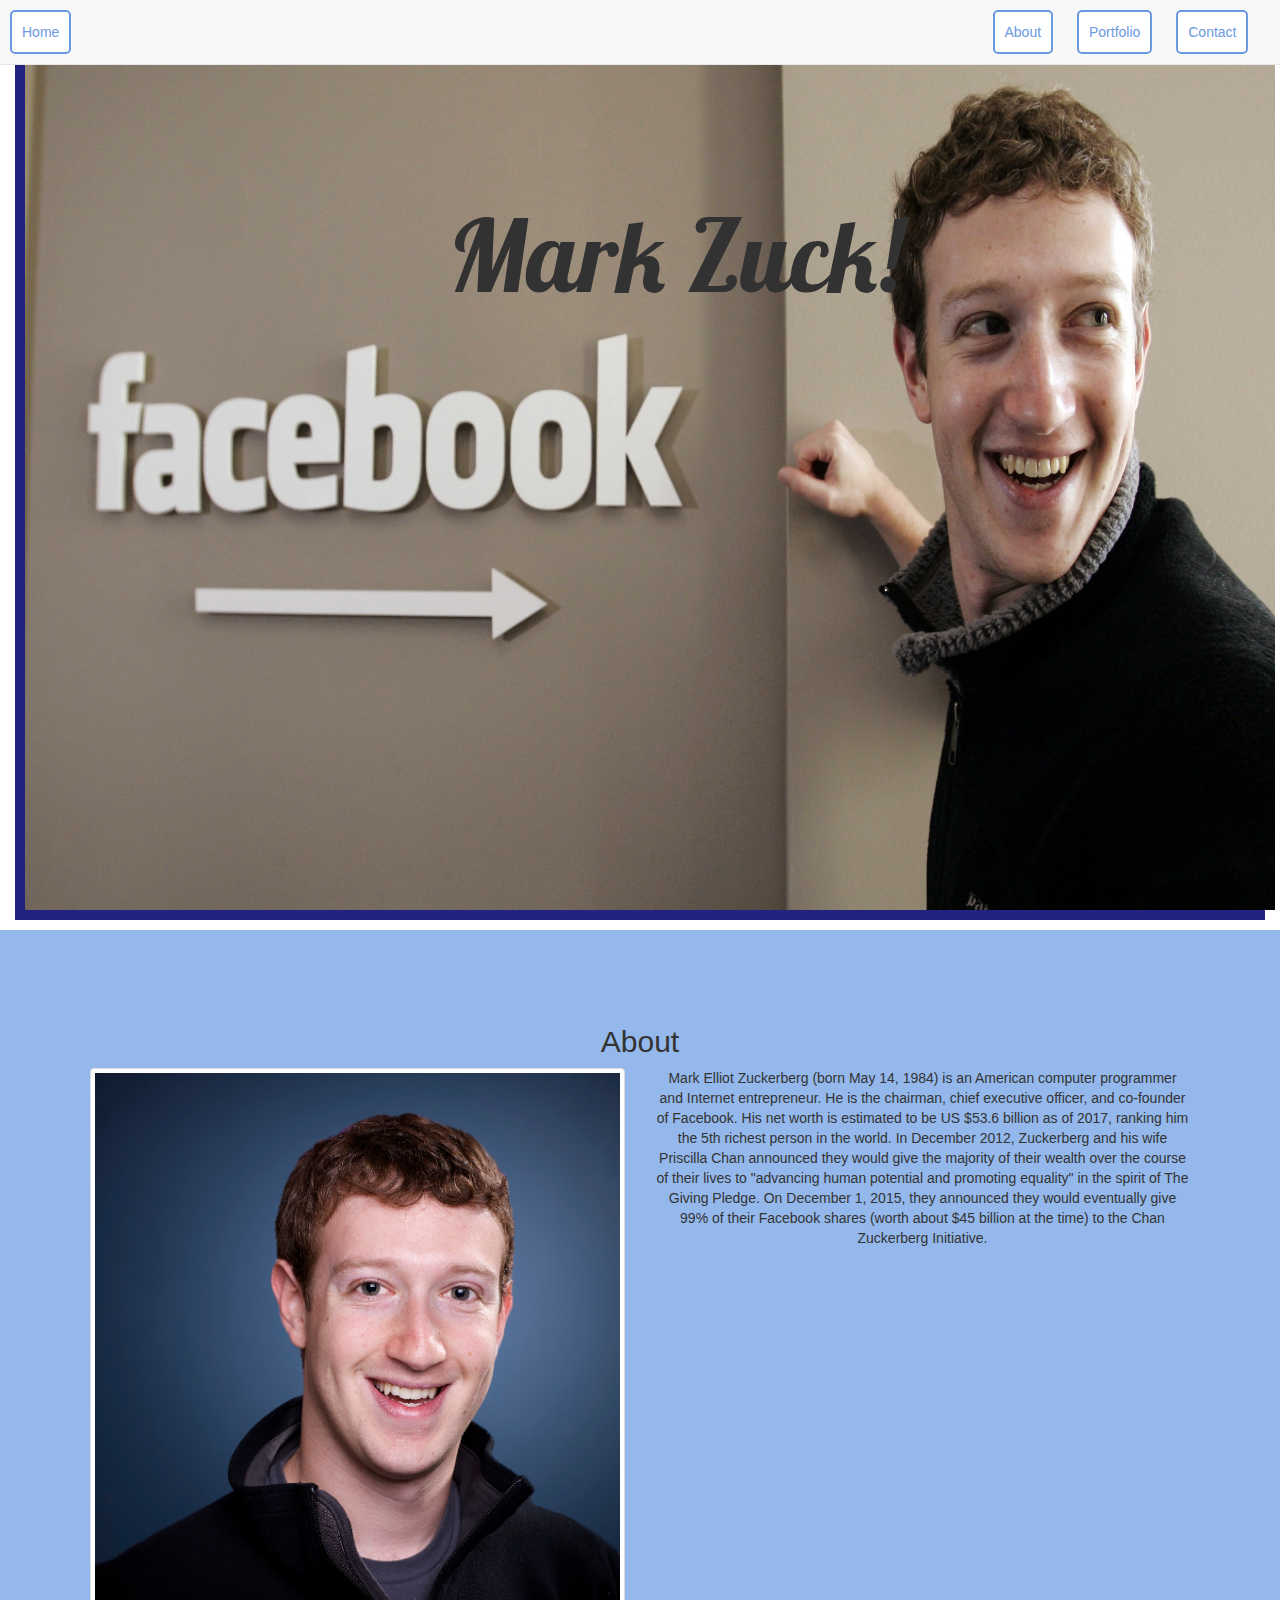
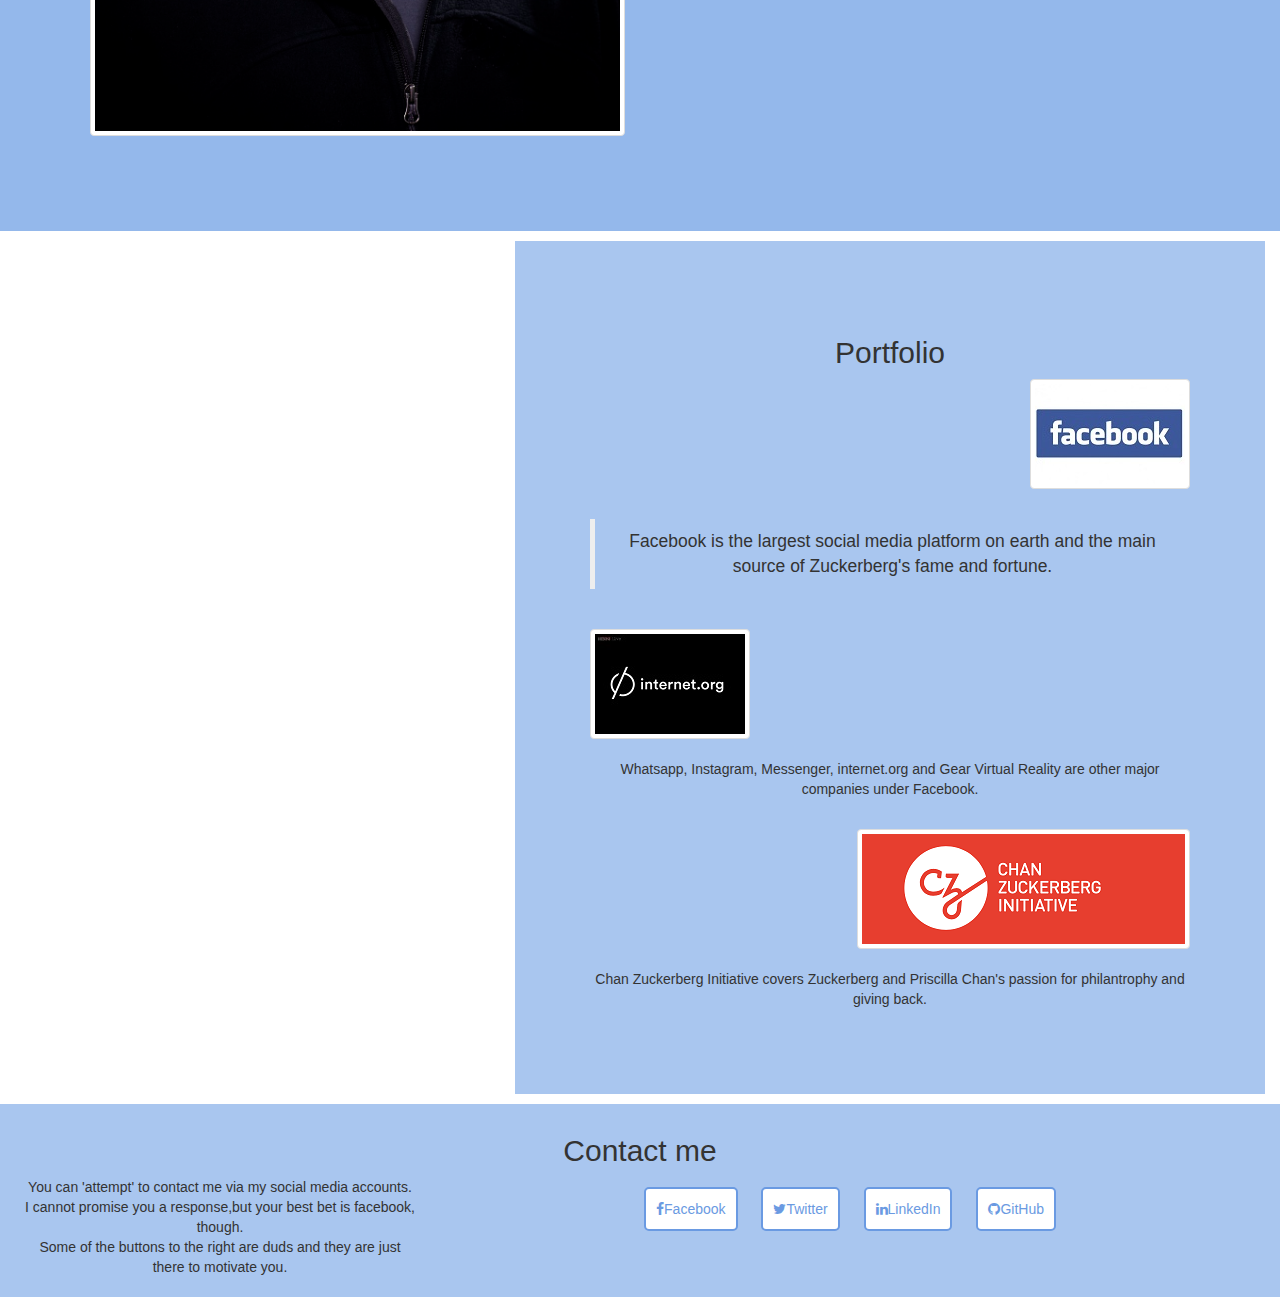
<file: index.html>
<!DOCTYPE html>

<html>
    <head>
        <!--These are the links to the css, bootstrap, fonts, symbols, etc-->
        <link href="https://fonts.googleapis.com/css?family=Lobster" rel="stylesheet">
        <link href="https://fonts.googleapis.com/css?family=Raleway:700|Sansita" rel="stylesheet">
        <link rel="stylesheet" href="https://cdnjs.cloudflare.com/ajax/libs/font-awesome/4.7.0/css/font-awesome.min.css" />
        <link rel="stylesheet" type ="text/css" href="style.css"/>
        <link rel="stylesheet" href="https://maxcdn.bootstrapcdn.com/bootstrap/3.3.7/css/bootstrap.min.css" integrity="sha384-BVYiiSIFeK1dGmJRAkycuHAHRg32OmUcww7on3RYdg4Va+PmSTsz/K68vbdEjh4u" crossorigin="anonymous">
    </head>

    <body>
    <!--This div shall hold all the html-->
    <div class="container-fluid" >
        <nav class="navbar navbar-default navbar-fixed-top">

            <div class="row">
                <div class = "col-md-3 left-well">
                    <a href = "#home"><button class="button">Home</button></a>
                </div> 
                <div class = "col-md-3 col-md-offset-6 right-well">
                    <a href = "#about"><button class="button">About</button></a>
                    <a href = "#portfolio"><button class="button">Portfolio</button></a>
                    <a href = "#contact"><button class="button">Contact</button></a>
                </div>
            </div>
        </nav>

        <!-- Home, currently just a big blue bar -->

        <div class="home-header text-center" id="home">
            <img class="header-image" src="zuckerbergmain.jpg" alt="imagine a Zuckerberg picture here">
            <h1 class="rel-text">Mark Zuck!</h1>
        </div>


        <div class="row about-this text-center" id="about">
            <h2 class="">About</h2>
            <div class="col-xs-12 col-md-6">
                <img class="img-responsive thumbnail" src="zuckerbergsec.jpeg" alt="&#39;Zuck Image&#39; get that imagination machine rolling again">
            </div>
            <div class="col-xs-12 col-md-6">
                <p>Mark Elliot Zuckerberg (born May 14, 1984) is an American computer programmer and Internet entrepreneur.
                He is the chairman, chief executive officer, and co-founder of Facebook.
                His net worth is estimated to be US $53.6 billion as of 2017, ranking him the 5th richest person in the world.
                In December 2012, Zuckerberg and his wife Priscilla Chan announced they would give the majority of their wealth over the course of their lives to "advancing human potential and promoting equality" in the spirit of The Giving Pledge.
                On December 1, 2015, they announced they would eventually give 99% of their Facebook shares (worth about $45 billion at the time) to the Chan Zuckerberg Initiative.
                </p>
            </div>
        </div>
            <!--library of Mark's acheivements, facebook and zuckerberg foundation work, in pictures with captions, might need to create columns with bootstrap -->
                        <!--Important- how to reference sources -->
                        <div class="portfolio-this text-center" id="portfolio">
                            <h2 class="">Portfolio</h2>
                            <figcaption><img class="img-responsive porfolio-images thumbnail right-well" src="facebook.jpg" alt=""><br><br><br><br><br><br><br><blockquote><p>Facebook is the largest social media platform on earth and the main source of Zuckerberg's fame and fortune.</p></blockquote></figcaption><br>
                            <figcaption><img class="img-responsive porfolio-images thumbnail" src="internetorg.jpg" alt=""><p>Whatsapp, Instagram, Messenger, internet.org and Gear Virtual Reality are other major companies under Facebook.</p></figcaption><br>
                            <figcaption><img class="img-responsive porfolio-images thumbnail right-well" src="chan.png" alt=""><br><br><br><br><br><br><br><p>Chan Zuckerberg Initiative covers Zuckerberg and Priscilla Chan's passion for philantrophy and giving back. </p></figcaption>
                        </div>

        <div class="row contact-me text-center" id="contact">
            <h2 class="">Contact me</h2>
            <div class="col-md-4"> <p>You can 'attempt' to contact me via my social media accounts.<br>
                                    I cannot promise you a response,but your best bet is facebook, though.<br>
                                    Some of the buttons to the right are duds and they are just there to motivate you.</p>
        </div>

            <div class="col-md-8">
                <a href="https://web.facebook.com/zuck">   <button class="button">  <i class="fa fa-facebook" aria-hidden="true"></i>Facebook</button></a>
                <a href="https://twitter.com/finkd">   <button class="button">  <i class="fa fa-twitter" aria-hidden="true"></i>Twitter</button></a>
                <a href="#">   <button class="button">  <i class="fa fa-linkedin" aria-hidden="true"></i>LinkedIn</button></a>
                <a href="#">   <button class="button">  <i class="fa fa-github" aria-hidden="true"></i>GitHub</button></a>
            </div>
        </div>




        </div>   
    </body>
</html>
</file>
<file: style.css>
h1,h2 {
	font-family: 'Sansita', sans-serif;
	}
p {
	font-family: 'Galeway', sans-serif;
}

body {
	background-color: #222281;
	overflow-x: hidden !important;
	font-family: 'Sansita', sans-serif;
}

.container-fluid{
	/*background-color: #222281;*/
}

.navbar{
    background-color: #fff;
    border-color: #E7E7E7;
}
/*.navbar-custom .navbar-nav > .active > a{
	background-color: transparent;
    color: #000;
}*/
.button{
	border: 2px solid;
	border-radius: 5px;
	border-color: #6a9ae2;
	color: #6a9ae2;
	background-color: #fff;
	font-size: 14px;
	padding: 10px;
	margin: 10px;
	text-align: center;
}
.home-header{
	background-color:#222281;
	/*padding:125px;*/
	/*margin:0px -15px 10px -15px;*/
}
.about-this{
	background-color:#94b8eb;
	padding:75px;
	margin:10px 500px 10px 0px;
}
.portfolio-this{
	background-color:#a9c6ef;
	padding:75px;
	margin:10px 0px 10px 500px;
}
.contact-me{
	background-color: #a9c6ef;
	padding: 10px;
	margin: 10px 0px 0px 0px;
}
.right-well{
	float: right;
}
.left-well{
	float: left;
}
#mainimage{
	height: 60%;
	width: 100%;
}

.header-image {
	/*width: 100vh;*/
	height: 100vh;
	width: 100%;
	position: relative;
	margin: 10px;
}

.rel-text {
	position: absolute;
	top: 20%;
	left: 35%;
	font-family: 'Lobster', cursive;
	color: #333232;
	font-weight: 50px;
	font-size: 100px;
}
</file>
